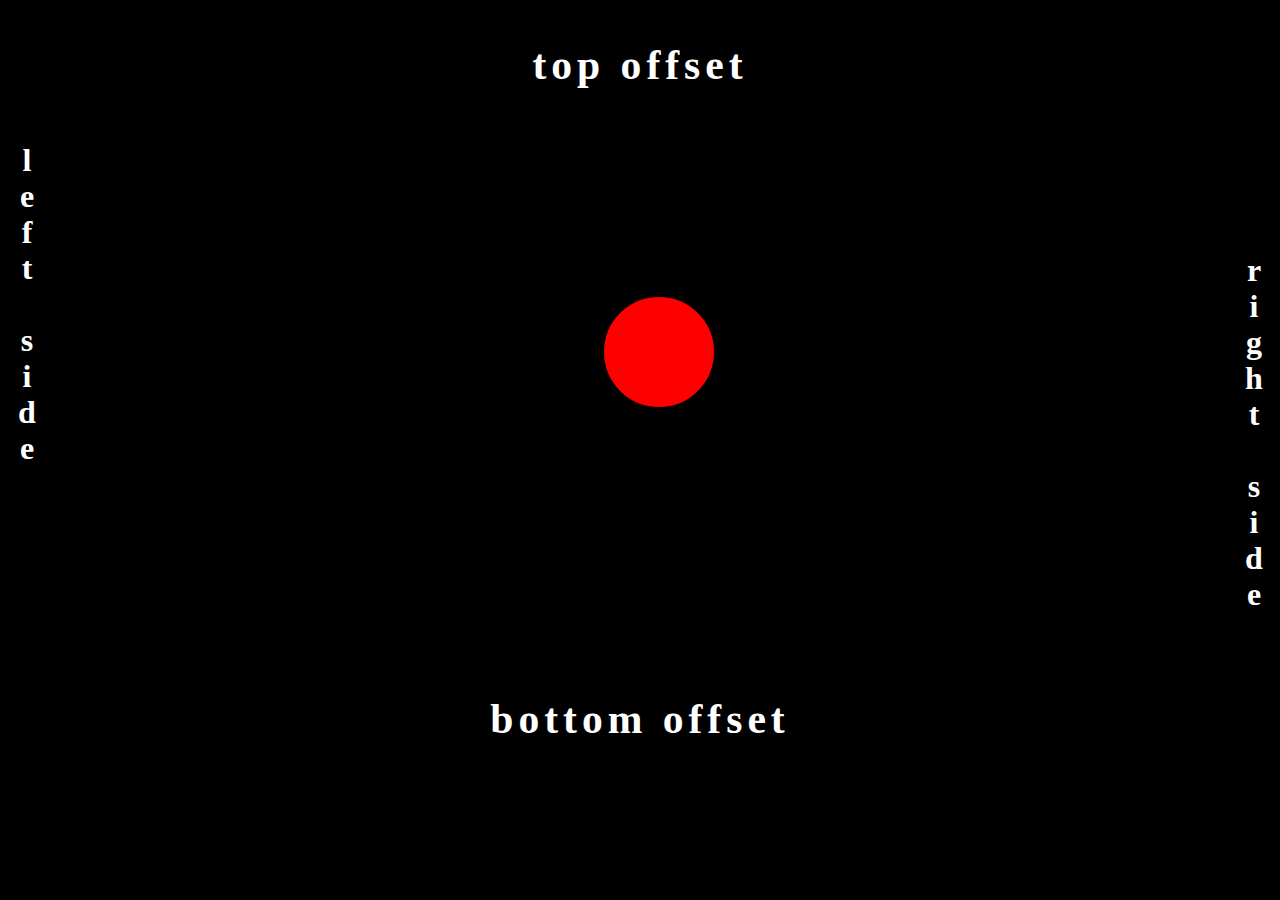
<file: ball-offset-game/index.html>
<!DOCTYPE HTML>

<html>
    <head>
        <meta charset ="utf-8">
        <title></title>
        <link rel="stylesheet" href="style.css">
    </head>
    <body>
        <header>
            <div class="container" id="top">
                <h1>top offset</h1>
            </div>
        </header>

        <div id="mid">
            <div class="vertical-box" id="left">left side</div>
                <div id="ball-container"> 
                    <div id="ball">
                       
                    </div>
                 </div>
            <div class="vertical-box" id="right">right side</div>
            
        </div>


        <footer>
            <div class="container" id="bottom">
                <h1>bottom offset</h1>
            </div>
        </footer>

    </body>
</html>
</file>
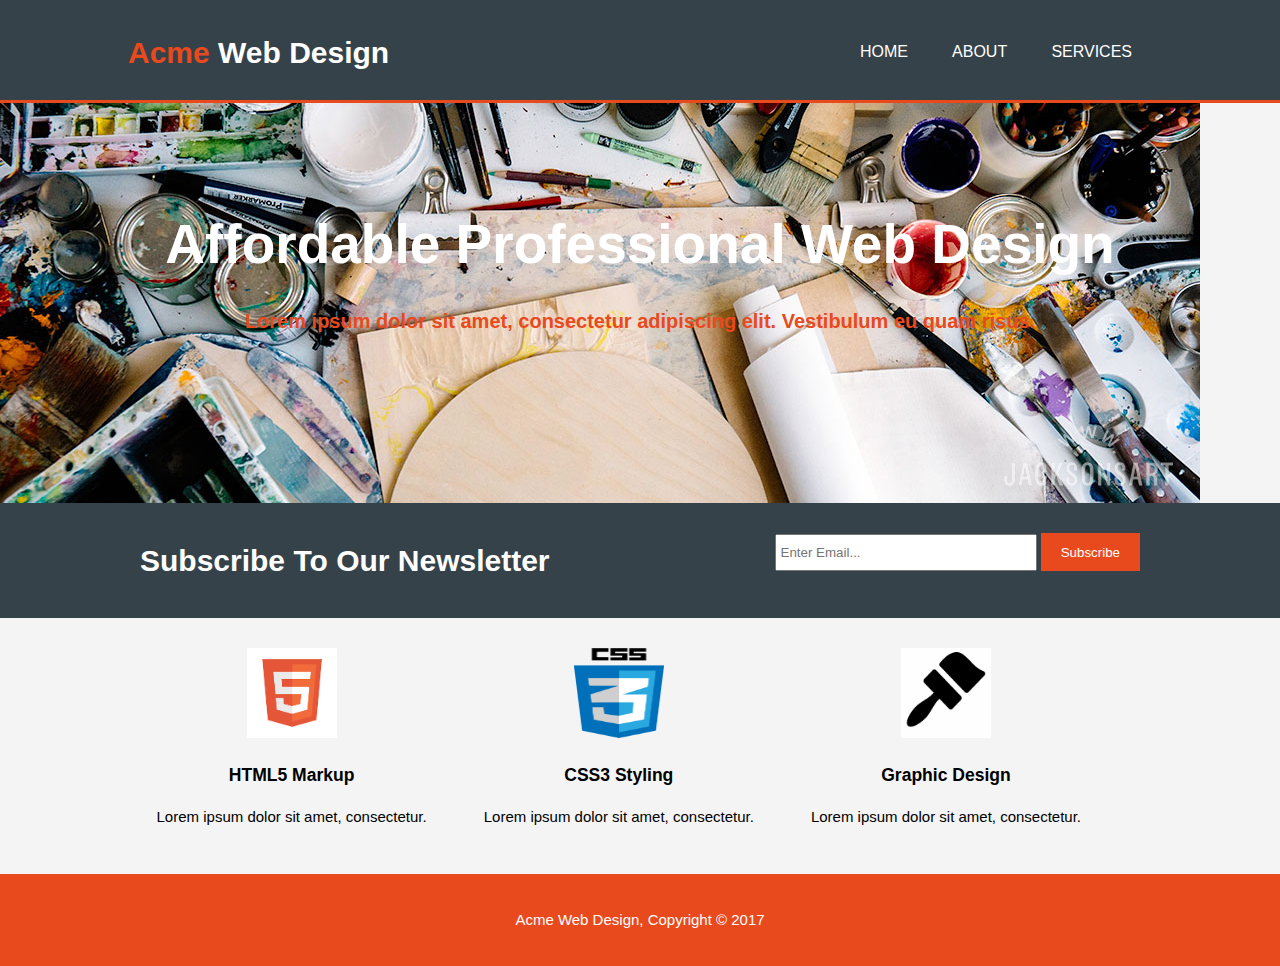
<file: follow_along (acme)/index.html>
<!DOCTYPE HTML>

<html>
    <head>
        <meta charset ="utf-8">
        <meta name="viewport" content="width=device-width">
        <meta name="author" content="Lelna Gwet" >

        <title>Acme Web Design | Welcome </title>
        <link rel="stylesheet" href="./css/style.css">
    </head>

    <body>
        <header>
            <div class="container"> 
                <div id="branding">
                    <h1><span class="highlight">Acme </span>Web Design</h1>
                </div>
                <nav>
                    <ul>
                        <li><a href="index.html">Home</a></li>
                        <li><a href="about.html">About</a></li>
                        <li><a href="services.html">Services</a></li>
                    </ul>
                </nav>
        </header>

        <section id="showcase">
            <div class="container">
                <h1>Affordable Professional Web Design</h1>
                <p> Lorem ipsum dolor sit amet, consectetur adipiscing elit. Vestibulum eu quam risus.</p>
            </div>
        </section>

        <section id="newsletter">
            <div class="container">
                <h1>Subscribe To Our Newsletter</h1>
                <form>
                    <input type="email" placeholder="Enter Email...">
                    <button type="submit" class="button_1">Subscribe</button>
                </form>
            </div>
        </section>

        <section id="boxes">
            <div class="container">
                <div class="box">
                    <img src="./images/html5_logo.png">
                    <h3>HTML5 Markup</h3>
                    <p> Lorem ipsum dolor sit amet, consectetur.</p>
                </div>
                <div class="box">
                    <img src="./images/css3_logo.png">
                    <h3>CSS3 Styling</h3>
                    <p> Lorem ipsum dolor sit amet, consectetur.</p>
                </div>
                <div class="box">
                    <img src="./images/brush_logo.png">
                    <h3>Graphic Design</h3>
                    <p> Lorem ipsum dolor sit amet, consectetur.</p>
                </div>
            </div>
        </section>

        <footer>
            <p>Acme Web Design, Copyright &copy; 2017</p>
        </footer>
    </body>
</html>
</file>
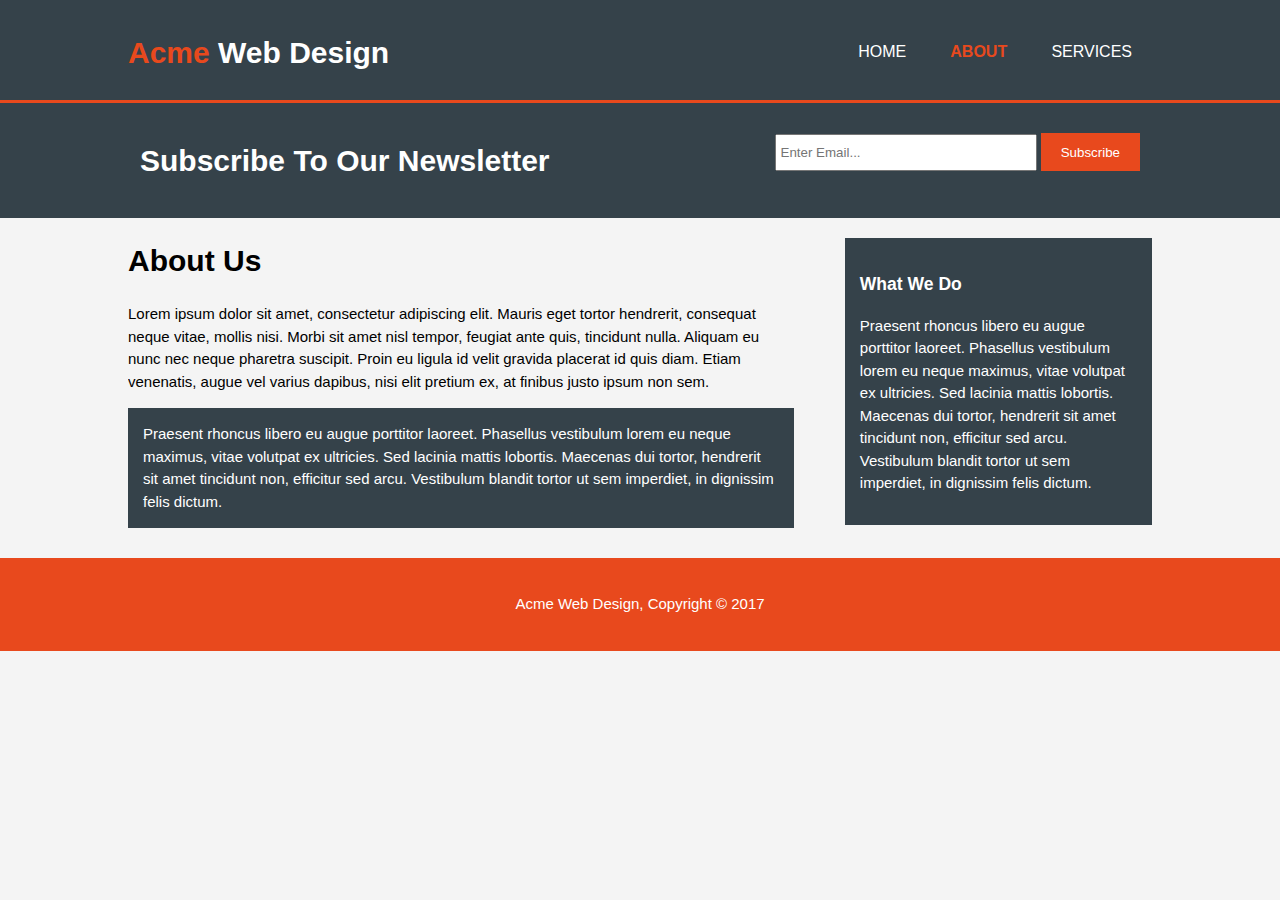
<file: follow_along (acme)/about.html>
<!DOCTYPE HTML>

<html>
    <head>
        <meta charset ="utf-8">
        <meta name="viewport" content="width=device-width">
        <meta name="author" content="Lelna Gwet" >

        <title>Acme Web Design | About </title>
        <link rel="stylesheet" href="./css/style.css">
    </head>

    <body>
        <header>
            <div class="container"> 
                <div id="branding">
                    <h1><span class="highlight">Acme </span>Web Design</h1>
                </div>
                <nav>
                    <ul>
                        <li><a href="index.html">Home</a></li>
                        <li class="current"><a href="about.html">About</a></li>
                        <li><a href="services.html">Services</a></li>
                    </ul>
                </nav>
        </header>

        <section id="newsletter">
            <div class="container">
                <h1>Subscribe To Our Newsletter</h1>
                <form>
                    <input type="email" placeholder="Enter Email...">
                    <button type="submit" class="button_1">Subscribe</button>
                </form>
            </div>
        </section>

        <section id=main>
            <div class="container">
                <article id="main-col">
                    <h1 class="page-title">About Us</h1>
                    <p>Lorem ipsum dolor sit amet, consectetur adipiscing elit. Mauris eget tortor hendrerit, consequat neque vitae, mollis nisi. Morbi sit amet nisl tempor, feugiat ante quis, tincidunt nulla. Aliquam eu nunc nec neque pharetra suscipit. Proin eu ligula id velit gravida placerat id quis diam. Etiam venenatis, augue vel varius dapibus, nisi elit pretium ex, at finibus justo ipsum non sem. </p>
                    <p class="dark">Praesent rhoncus libero eu augue porttitor laoreet. Phasellus vestibulum lorem eu neque maximus, vitae volutpat ex ultricies. Sed lacinia mattis lobortis. Maecenas dui tortor, hendrerit sit amet tincidunt non, efficitur sed arcu. Vestibulum blandit tortor ut sem imperdiet, in dignissim felis dictum.</p>

                </article>

                <aside id="sidebar">
                    <div class="dark">
                        <h3>What We Do</h3>
                        <p>Praesent rhoncus libero eu augue porttitor laoreet. Phasellus vestibulum lorem eu neque maximus, vitae volutpat ex ultricies. Sed lacinia mattis lobortis. Maecenas dui tortor, hendrerit sit amet tincidunt non, efficitur sed arcu. Vestibulum blandit tortor ut sem imperdiet, in dignissim felis dictum.</p>
                    </div>
                </aside>

             
            </div>
        </section>

        <footer>
            <p>Acme Web Design, Copyright &copy; 2017</p>
        </footer>
    </body>
</html>
</file>
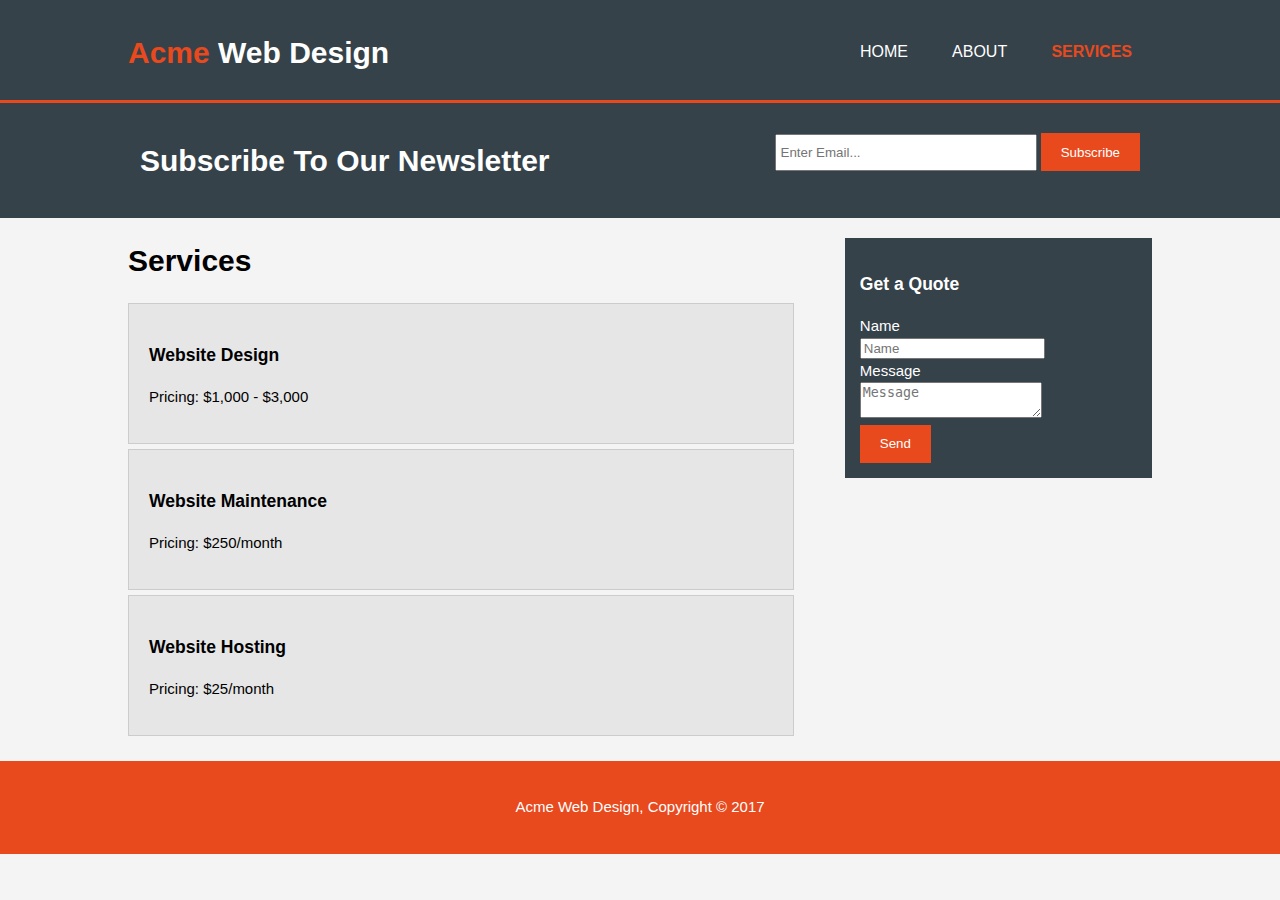
<file: follow_along (acme)/services.html>
<!DOCTYPE HTML>

<html>
    <head>
        <meta charset ="utf-8">
        <meta name="viewport" content="width=device-width">
        <meta name="author" content="Lelna Gwet" >

        <title>Acme Web Design | Services </title>
        <link rel="stylesheet" href="./css/style.css">
    </head>

    <body>
        <header>
            <div class="container"> 
                <div id="branding">
                    <h1><span class="highlight">Acme </span>Web Design</h1>
                </div>
                <nav>
                    <ul>
                        <li><a href="index.html">Home</a></li>
                        <li ><a href="about.html">About</a></li>
                        <li class="current"><a href="services.html">Services</a></li>
                    </ul>
                </nav>
        </header>

        <section id="newsletter">
            <div class="container">
                <h1>Subscribe To Our Newsletter</h1>
                <form>
                    <input type="email" placeholder="Enter Email...">
                    <button type="submit" class="button_1">Subscribe</button>
                </form>
            </div>
        </section>

        <section id=main>
            <div class="container">
                <article id="main-col">
                    <h1 class="page-title">Services</h1>
                    <ul id="services">
                        <li>
                            <h3> Website Design</h3>
                            <p></p>
                            <p>Pricing: $1,000 - $3,000</p>
                        </li>

                        <li>
                            <h3> Website Maintenance</h3>
                            <p></p>
                            <p>Pricing: $250/month</p>
                        </li>

                        <li>
                            <h3> Website Hosting </h3>
                            <p></p>
                            <p>Pricing: $25/month</p>
                        </li>
                    </ul>

                </article>

                <aside id="sidebar">
                    <div class="dark">
                        <h3>Get a Quote</h3>
                        <form class="quote">
                            <div>
                                <label>Name</label><br>
                                <input type="text" placeholder="Name">
                            </div>
                            <div>
                                <label>Message</label><br>
                                <textarea placeholder="Message"></textarea>
                            </div>
                            <button class="button_1" type="submit">Send</button>
                        </form>
                    </div>
                </aside>
            </div>
        </section>

        <footer>
            <p>Acme Web Design, Copyright &copy; 2017</p>
        </footer>
    </body>
</html>
</file>
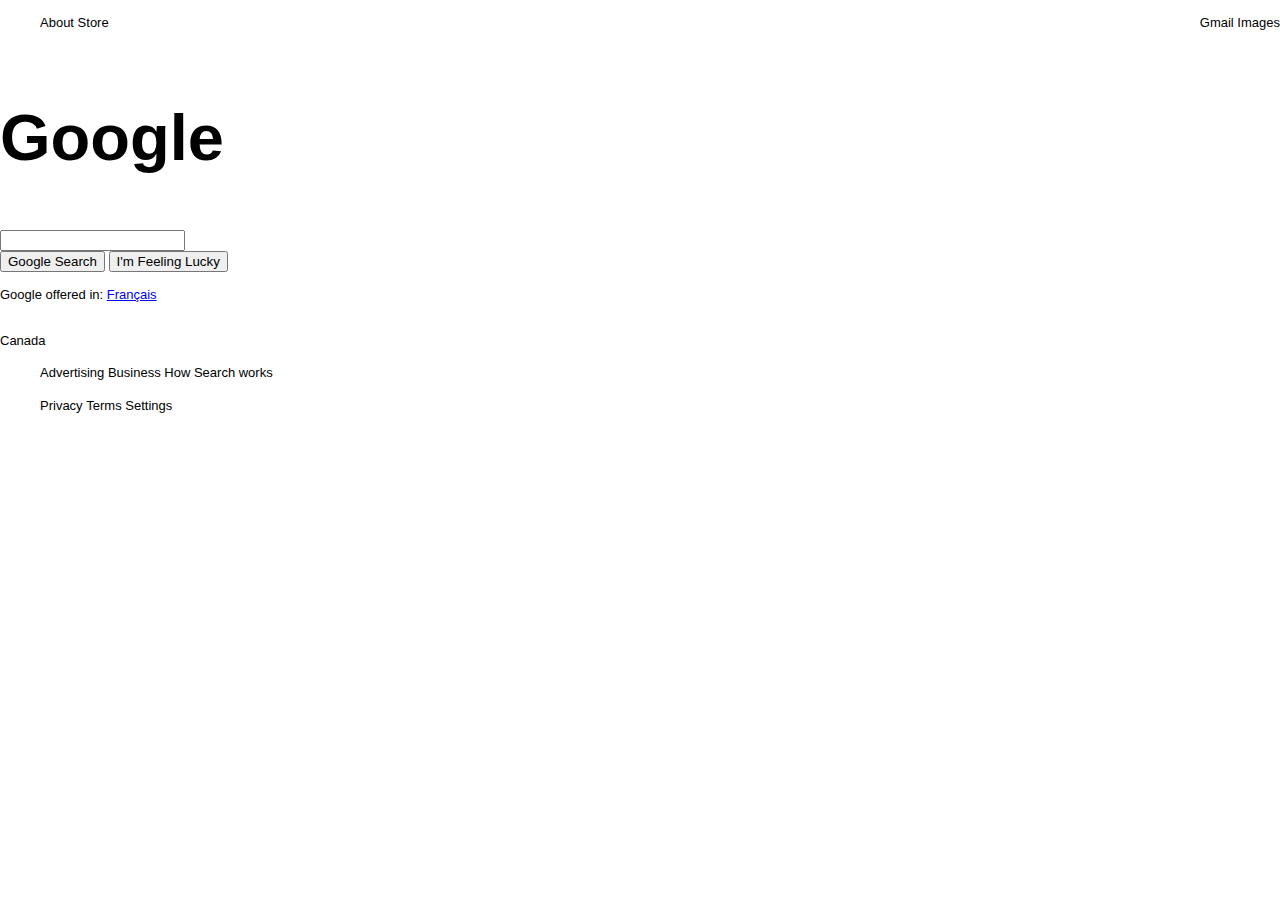
<file: google_mock/google_landing.html>
<!DOCTYPE HTML>

<html>
    <head>
        <meta charset="utf-8">
        <meta name="viewport" content="width=device-width">
        <meta name="author" content="Lelna Gwet">

        <title>Google</title>
        <link rel="icon" type="image/png" href="./images/google-icon.png">
        <link rel="stylesheet" href ="./css/style.css">
    </head>

    <body>
        <header>
            <div class="container">
                <div id="top-left-bar">
                    <ul>
                        <li>About</li>
                        <li>Store</li>
                    </ul>
                </div>
                <div id="top-right-bar">
                    <ul>
                        <li>Gmail</li>
                        <li>Images</li>
                    </ul>
                </div>
            </div>
        </header>

        <section id="main">
            <div class="container">
                <h1><span class="blue">G</span><span class="red">o</span><span class="yellow">o</span><span class="blue">g</span><span class="green">l</span><span class="red">e</span></h1>         
                <form id="search-bar">
                    <input type="text">
                </form>
                <button class="submit-buttons">Google Search</button>
                <button class="submit-buttons">I'm Feeling Lucky</button>
                <div id="misc-text"></div>
                    <p>Google offered in: <a href="french_landing.html">Français</a></p>
                </div>
        </section>

        <footer>
            <div class="footer-container">
                <p>Canada</p>
            </div>
            <div class="footer-container">
                <div id="left-bottom-footer">
                    <ul>
                        <li>Advertising    </li>
                        <li>Business    </li>
                        <li>How Search works</li>
                    </ul>
                </div>
                <div id="right-bottom-footer">
                    <ul>
                        <li>Privacy</li>
                        <li>Terms</li>
                        <li>Settings</li>
                    </ul>
                </div>
               
            </div>
            
    
        </footer>

        
    </body>

  

</html>
</file>
<file: ball-offset-game/style.css>
body{
    background-color: black;
}
.container{
    text-align: center;
    color: white;
    font-size: 1.3em;
    letter-spacing: 5px;
    padding-top: 5px;
    padding-bottom: 5px;
}

#top:hover{
    border-color: purple;
    border-style: solid;
    border-width: 5px;
}

#bottom:hover{
    border-color: purple;
    border-style: solid;
    border-width: 5px;
}


#mid{
    /*display: flex;*/
    height: 500px;
    margin-top: 20px;
    margin-bottom: 20px;
 
}
#mid .vertical-box{
    /*flex-grow: 1;*/
    color: white;
    writing-mode: vertical-lr;
    text-orientation: upright;
    text-align: center;
    font-size: 2em;
    font-weight: bold;

}
#left{
    float:left;
}
#right{
    float:right;
}

#left:hover, #right:hover{
    border-color: green;
    border-style: solid;
    border-width: 5px;

}

#mid #ball-container{
    /*flex-grow: 40;*/
    display:flex;
    justify-content: center;
}

 #ball{
    height: 100px;
    width: 100px;
    position: relative;
    top: 155px;
    background-color: red;
    border-style: solid;
    border-width: 5px;
    color: red;
    border-radius: 50%;
}
</file>
<file: follow_along (acme)/css/style.css>
/* 

class = .
id = #

*/

body{
    /*
    means the same thing
    font-family: Arial, Helvetica, sans-serif;
    font-size: 15px;
    line-height: 1.5;
     */
    font: 15px/1.5 Artial, Helvetica, sans-serif;
    padding: 0;
    margin: 0;
    background-color: #f4f4f4;
    
}

/*Global*/
.container{
    width:80%;
    margin: auto; /*move to middle*/
    overflow: hidden;
}

ul{
    margin:0;
    padding:0;
}

.button_1{
    height: 38px;
    background: #e8491d;
    border: none;
    padding-left: 20px;
    padding-right: 20px;
    color: #ffffff;

}

.dark{
    padding: 15px;
    background: #35424a;
    color: #ffffff;
    margin-top: 10px;
    margin-bottom: 10px;

}

/*Head*/
header{
    background:#35424a;
    color: #ffffff;
    padding-top: 30px;
    min-height: 70px;
    border-bottom: #e8491d 3px solid;
}

header a{
    color: #ffffff;
    text-decoration:none;
    text-transform: uppercase;
    font-size: 16px;
}

/*header ul{
    margin:0;
    padding:0;
}*/

header li{
    /*float:left;*/
    display: inline;
    padding: 0 20px 0 20px; /*top right bottom left*/
}

header #branding{
    float: left;
}

header #branding h1{
    margin:0;
}

header nav{
    float: right;
    margin-top: 10px;

}

header .highlight, header .current a{
    color: #e8491d;
    font-weight: bold;

}

header a:hover{
    color: #cccccc;
    font-weight: bold;
}

/* Showcase */

#showcase{
    min-height: 400px;
    background: url('../images/showcase_logo.png') no-repeat 0 -350px;
    text-align: center;
    font-weight: bold;
}


#showcase h1{
    margin-top: 100px;
    font-size: 55px;
    margin-bottom: 10px;
    color: #ffffff;
}

#showcase p{
    font-size: 20px;
    color: #e8491d;
}


/* Newsletter */
#newsletter{
    padding:15px;
    color: #ffffff;
    background: #35424a;
}

#newsletter h1{
    float: left;

}

#newsletter form{
    float: right;
    margin-top: 15px;
}

#newsletter input[type="email"]{
    padding: 4px;
    height:25px;
    width:250px;
}

/* Boxes */
#boxes{
    margin-top: 20px;
}

#boxes .box{
    float: left;
    text-align: center;
    width: 30%;
    padding: 10px;

}

#boxes .box img{
    width: 90px;
    height: 90px;
}

/* Sidebar */
aside#sidebar{
    float: right;
    width: 30%;
    margin-top:10px;
}

#aside#sidebar .quote input, #aside#sidebar .quote textarea{
    width: 90%;
    padding: 5px;
}

/* Main-col */
article#main-col{
    float:left;
    width: 65%;
}


/* Services */
ul#services li{
    list-style: none;
    padding:20px;
    border: #cccccc solid 1px;
    margin-bottom: 5px;
    background: #e6e6e6;
}
/* Footer */
footer{
    padding: 20px;
    margin-top:20px;
    color:#ffffff;
    background-color: #e8491d;
    text-align: center;
}


/* Media Queries */
@media(max-width: 768px){
   header #branding, header nav, header nav li, #newsletter h1, #newsletter form,
   #boxes .box, article#main-col, aside#sidebar{
       float:none;
       text-align: center;
       width: 100%;

   }

   header{
       padding-bottom: 20px;
   }

   #showcase h1{
       margin-top: 40px;
   }

   #newsletter button, .quote button{
       display:block;
       width: 100%;
    }

    #newsletter form input[type="email"], .quote input, .quote textarea{
        width: 100%;
        margin-bottom: 5px;

    }
}
</file>
<file: google_mock/css/style.css>
body{
    font: 13px/1.5 Arial, Helvetica, sans-serif;
    padding: 0;
    margin: 0;

}

/* GLOBAL */
li{
    display: inline;
    list-style: none;
    margin-right:0;
    
}

.container{
    height: ;
    overflow: hidden;
    
}

/* HEADER */
nav{
    margin-bottom: 100px;
}
#top-left-bar{
    float: left;
}
#top-right-bar{
    float: right;
}



/* MAIN */
#main .container{
    height: 80%;
    margin: auto;
    color: "white";
}

#main h1{
    font-family: product -apple-system, BlinkMacSystemFont, 'Segoe UI', Roboto, Oxygen, Ubuntu, Cantarell, 'Open Sans', 'Helvetica Neue', sans-serif;
    font-size: 5em;
}


/* FOOTER */
footer{

    margin-bottom: 0;
    padding-bottom: 0;
}
</file>
